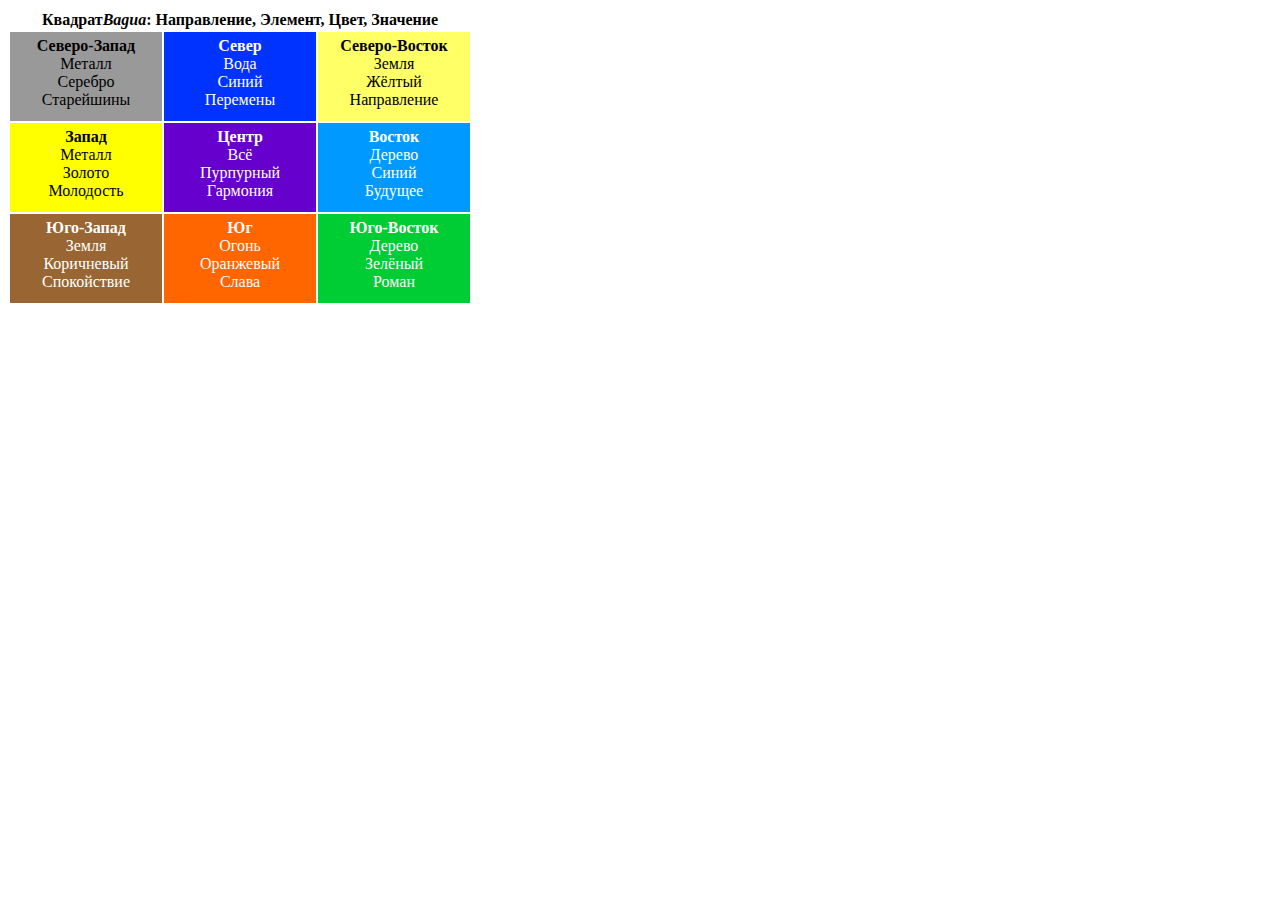
<file: default.html>
<!DOCTYPE html>
<html lang="en">
<head>
    <meta charset="UTF-8">
    <title>Title</title>
    <link rel="stylesheet" href="styles.css"/>
</head>
<body>
<table id="bagua-table">
    <tr>
        <th colspan="3">Квадрат<em>Bagua</em>: Направление, Элемент, Цвет, Значение</th>
    </tr>
    <tr>
        <td class="nw"><strong>Северо-Запад</strong>
            <br>Металл
            <br>Серебро
            <br>Старейшины
        </td>
        <td class="n"><strong>Север</strong>
            <br>Вода
            <br>Синий
            <br>Перемены
        </td>
        <td class="ne"><strong>Северо-Восток</strong>
            <br>Земля
            <br>Жёлтый
            <br>Направление
        </td>
    </tr>
    <tr>
        <td class="w"><strong>Запад</strong>
            <br>Металл
            <br>Золото
            <br>Молодость
        </td>
        <td class="c"><strong>Центр</strong>
            <br>Всё
            <br>Пурпурный
            <br>Гармония
        </td>
        <td class="e"><strong>Восток</strong>
            <br>Дерево
            <br>Синий
            <br>Будущее
        </td>
    </tr>
    <tr>
        <td class="sw"><strong>Юго-Запад</strong>
            <br>Земля
            <br>Коричневый
            <br>Спокойствие
        </td>
        <td class="s"><strong>Юг</strong>
            <br>Огонь
            <br>Оранжевый
            <br>Слава
        </td>
        <td class="se"><strong>Юго-Восток</strong>
            <br>Дерево
            <br>Зелёный
            <br>Роман
        </td>
    </tr>

</table>

<script src="default.js"></script>
</body>
</html>
</file>
<file: styles.css>
#bagua-table th {
    text-align: center;
    font-weight: bold;
}

#bagua-table td {
    width: 150px;
    white-space: nowrap;
    text-align: center;
    vertical-align: bottom;
    padding-top: 5px;
    padding-bottom: 12px;
}

#bagua-table .nw {
    background: #999;
}

#bagua-table .n {
    background: #03f;
    color: #fff;
}

#bagua-table .ne {
    background: #ff6;
}

#bagua-table .w {
    background: #ff0;
}

#bagua-table .c {
    background: #60c;
    color: #fff;
}

#bagua-table .e {
    background: #09f;
    color: #fff;
}

#bagua-table .sw {
    background: #963;
    color: #fff;
}

#bagua-table .s {
    background: #f60;
    color: #fff;
}

#bagua-table .se {
    background: #0c3;
    color: #fff;
}

#bagua-table .ChangeColor {
    background: red;
}
</file>
